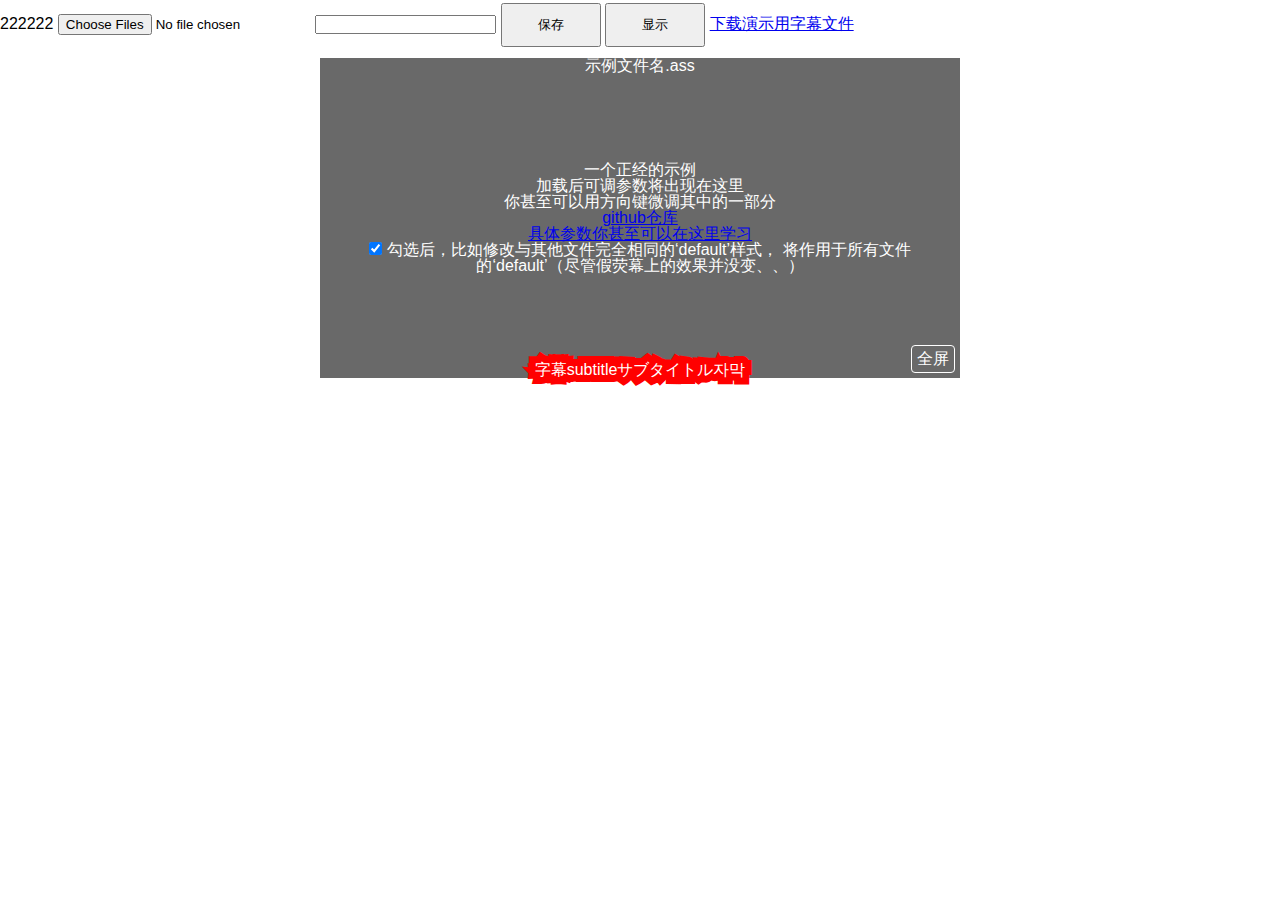
<file: index.html>
<!DOCTYPE html>
<html lang="en">
<head>
    <meta charset="UTF-8">
    <title></title>
	<!--<link rel="stylesheet" href="sweetalert.css"/>-->
    <link rel="stylesheet" href="css.css"/>
</head>
<style>
	.row{

		display: table-row;
	}
	.cell{

		position: relative;
		display: table-cell;

	}
	.cell.b{
		vertical-align: middle;
	}
	.cell.c{
		vertical-align: bottom;
	}
</style>
<body>
<div>
    222222
    <input id="file" type="file" multiple/>
	<input id="inP" datatype="aaa" type="text"/>
	<button class="btn" id="down">保存</button>
	<button class="btn" id="show">显示</button>
	<a class="btn" id="test" href="[DMG][ONE_PUNCH_MAN][01][720P][GB].ass">下载演示用字幕文件</a>
	<!--<img id="ship" src="feature_apogee1.png" alt=""/>-->
</div>
<!--<div id="tpl" class="item">-->
<!--<div class="table">-->
<!--<div class="tableCell">-->
<!--<div id="sub">-->
<!--<div class="text">字幕字幕字幕字幕字幕</div>-->
<!--<div class="stroke">字幕字幕字幕字幕字幕</div>-->
<!--</div>-->
<!--<div class="full">全屏</div>-->
<!--</div>-->
<!--</div>-->
<!--</div>-->
<div id="tpl" class="item">
	<div class="table">
		<div class="row">
			<div class="cell a">
				示例文件名.ass
			</div>
		</div>
		<div class="row">
			<div class="cell b">
				<p>一个正经的示例</p>
				<p>加载后可调参数将出现在这里</p>
				<p>你甚至可以用方向键微调其中的一部分</p>
				<a target="_blank" href="http://github.com/lfjs/assStyleEditor">
					github仓库
				</a><br/>
				<a target="_blank" href="http://www.6psp.cn/20100714/ssa-ass字幕格式全解析.html">
					具体参数你甚至可以在这里学习
				</a>
				<p>
					<label>
						<input id="ifSame" type="checkbox" checked/>
						<span>
							勾选后，比如修改与其他文件完全相同的‘default’样式，
							将作用于所有文件的‘default’（尽管假荧幕上的效果并没变、、）
						</span>
					</label>
				</p>

			</div>
		</div>
		<div class="row">
			<div class="cell c">
				<div id="sub" class="subTitleCon">
					<div class="text">字幕subtitleサブタイトル자막</div>
					<div class="stroke">字幕subtitleサブタイトル자막</div>
				</div>
				<div class="full">全屏</div>
			</div>
		</div>
	</div>
</div>
<script src="sweetalert2.min.js"></script>
<script src="js.js"></script>
</body>
</html>
</file>
<file: sweetalert.css>
body.stop-scrolling {
  height: 100%;
  overflow: hidden; }

.sweet-overlay {
  background-color: black;
  /* IE8 */
  -ms-filter: "progid:DXImageTransform.Microsoft.Alpha(Opacity=40)";
  /* IE8 */
  background-color: rgba(0, 0, 0, 0.4);
  position: fixed;
  left: 0;
  right: 0;
  top: 0;
  bottom: 0;
  display: none;
  z-index: 10000; }

.sweet-alert {
  background-color: white;
  font-family: 'Open Sans', 'Helvetica Neue', Helvetica, Arial, sans-serif;
  width: 478px;
  padding: 17px;
  border-radius: 5px;
  text-align: center;
  position: fixed;
  left: 50%;
  top: 50%;
  margin-left: -256px;
  margin-top: -200px;
  overflow: hidden;
  display: none;
  z-index: 99999; }
  @media all and (max-width: 540px) {
    .sweet-alert {
      width: auto;
      margin-left: 0;
      margin-right: 0;
      left: 15px;
      right: 15px; } }
  .sweet-alert h2 {
    color: #575757;
    font-size: 30px;
    text-align: center;
    font-weight: 600;
    text-transform: none;
    position: relative;
    margin: 25px 0;
    padding: 0;
    line-height: 40px;
    display: block; }
  .sweet-alert p {
    color: #797979;
    font-size: 16px;
    text-align: center;
    font-weight: 300;
    position: relative;
    text-align: inherit;
    float: none;
    margin: 0;
    padding: 0;
    line-height: normal; }
  .sweet-alert fieldset {
    border: none;
    position: relative; }
  .sweet-alert .sa-error-container {
    background-color: #f1f1f1;
    margin-left: -17px;
    margin-right: -17px;
    overflow: hidden;
    padding: 0 10px;
    max-height: 0;
    webkit-transition: padding 0.15s, max-height 0.15s;
    transition: padding 0.15s, max-height 0.15s; }
    .sweet-alert .sa-error-container.show {
      padding: 10px 0;
      max-height: 100px;
      webkit-transition: padding 0.2s, max-height 0.2s;
      transition: padding 0.25s, max-height 0.25s; }
    .sweet-alert .sa-error-container .icon {
      display: inline-block;
      width: 24px;
      height: 24px;
      border-radius: 50%;
      background-color: #ea7d7d;
      color: white;
      line-height: 24px;
      text-align: center;
      margin-right: 3px; }
    .sweet-alert .sa-error-container p {
      display: inline-block; }
  .sweet-alert .sa-input-error {
    position: absolute;
    top: 29px;
    right: 26px;
    width: 20px;
    height: 20px;
    opacity: 0;
    -webkit-transform: scale(0.5);
    transform: scale(0.5);
    -webkit-transform-origin: 50% 50%;
    transform-origin: 50% 50%;
    -webkit-transition: all 0.1s;
    transition: all 0.1s; }
    .sweet-alert .sa-input-error::before, .sweet-alert .sa-input-error::after {
      content: "";
      width: 20px;
      height: 6px;
      background-color: #f06e57;
      border-radius: 3px;
      position: absolute;
      top: 50%;
      margin-top: -4px;
      left: 50%;
      margin-left: -9px; }
    .sweet-alert .sa-input-error::before {
      -webkit-transform: rotate(-45deg);
      transform: rotate(-45deg); }
    .sweet-alert .sa-input-error::after {
      -webkit-transform: rotate(45deg);
      transform: rotate(45deg); }
    .sweet-alert .sa-input-error.show {
      opacity: 1;
      -webkit-transform: scale(1);
      transform: scale(1); }
  .sweet-alert input {
    width: 100%;
    box-sizing: border-box;
    border-radius: 3px;
    border: 1px solid #d7d7d7;
    height: 43px;
    margin-top: 10px;
    margin-bottom: 17px;
    font-size: 18px;
    box-shadow: inset 0px 1px 1px rgba(0, 0, 0, 0.06);
    padding: 0 12px;
    display: none;
    -webkit-transition: all 0.3s;
    transition: all 0.3s; }
    .sweet-alert input:focus {
      outline: none;
      box-shadow: 0px 0px 3px #c4e6f5;
      border: 1px solid #b4dbed; }
      .sweet-alert input:focus::-moz-placeholder {
        transition: opacity 0.3s 0.03s ease;
        opacity: 0.5; }
      .sweet-alert input:focus:-ms-input-placeholder {
        transition: opacity 0.3s 0.03s ease;
        opacity: 0.5; }
      .sweet-alert input:focus::-webkit-input-placeholder {
        transition: opacity 0.3s 0.03s ease;
        opacity: 0.5; }
    .sweet-alert input::-moz-placeholder {
      color: #bdbdbd; }
    .sweet-alert input:-ms-input-placeholder {
      color: #bdbdbd; }
    .sweet-alert input::-webkit-input-placeholder {
      color: #bdbdbd; }
  .sweet-alert.show-input input {
    display: block; }
  .sweet-alert .sa-confirm-button-container {
    display: inline-block;
    position: relative; }
  .sweet-alert .la-ball-fall {
    position: absolute;
    left: 50%;
    top: 50%;
    margin-left: -27px;
    margin-top: 4px;
    opacity: 0;
    visibility: hidden; }
  .sweet-alert button {
    background-color: #8CD4F5;
    color: white;
    border: none;
    box-shadow: none;
    font-size: 17px;
    font-weight: 500;
    -webkit-border-radius: 4px;
    border-radius: 5px;
    padding: 10px 32px;
    margin: 26px 5px 0 5px;
    cursor: pointer; }
    .sweet-alert button:focus {
      outline: none;
      box-shadow: 0 0 2px rgba(128, 179, 235, 0.5), inset 0 0 0 1px rgba(0, 0, 0, 0.05); }
    .sweet-alert button:hover {
      background-color: #7ecff4; }
    .sweet-alert button:active {
      background-color: #5dc2f1; }
    .sweet-alert button.cancel {
      background-color: #C1C1C1; }
      .sweet-alert button.cancel:hover {
        background-color: #b9b9b9; }
      .sweet-alert button.cancel:active {
        background-color: #a8a8a8; }
      .sweet-alert button.cancel:focus {
        box-shadow: rgba(197, 205, 211, 0.8) 0px 0px 2px, rgba(0, 0, 0, 0.0470588) 0px 0px 0px 1px inset !important; }
    .sweet-alert button[disabled] {
      opacity: .6;
      cursor: default; }
    .sweet-alert button.confirm[disabled] {
      color: transparent; }
      .sweet-alert button.confirm[disabled] ~ .la-ball-fall {
        opacity: 1;
        visibility: visible;
        transition-delay: 0s; }
    .sweet-alert button::-moz-focus-inner {
      border: 0; }
  .sweet-alert[data-has-cancel-button=false] button {
    box-shadow: none !important; }
  .sweet-alert[data-has-confirm-button=false][data-has-cancel-button=false] {
    padding-bottom: 40px; }
  .sweet-alert .sa-icon {
    width: 80px;
    height: 80px;
    border: 4px solid gray;
    -webkit-border-radius: 40px;
    border-radius: 40px;
    border-radius: 50%;
    margin: 20px auto;
    padding: 0;
    position: relative;
    box-sizing: content-box; }
    .sweet-alert .sa-icon.sa-error {
      border-color: #F27474; }
      .sweet-alert .sa-icon.sa-error .sa-x-mark {
        position: relative;
        display: block; }
      .sweet-alert .sa-icon.sa-error .sa-line {
        position: absolute;
        height: 5px;
        width: 47px;
        background-color: #F27474;
        display: block;
        top: 37px;
        border-radius: 2px; }
        .sweet-alert .sa-icon.sa-error .sa-line.sa-left {
          -webkit-transform: rotate(45deg);
          transform: rotate(45deg);
          left: 17px; }
        .sweet-alert .sa-icon.sa-error .sa-line.sa-right {
          -webkit-transform: rotate(-45deg);
          transform: rotate(-45deg);
          right: 16px; }
    .sweet-alert .sa-icon.sa-warning {
      border-color: #F8BB86; }
      .sweet-alert .sa-icon.sa-warning .sa-body {
        position: absolute;
        width: 5px;
        height: 47px;
        left: 50%;
        top: 10px;
        -webkit-border-radius: 2px;
        border-radius: 2px;
        margin-left: -2px;
        background-color: #F8BB86; }
      .sweet-alert .sa-icon.sa-warning .sa-dot {
        position: absolute;
        width: 7px;
        height: 7px;
        -webkit-border-radius: 50%;
        border-radius: 50%;
        margin-left: -3px;
        left: 50%;
        bottom: 10px;
        background-color: #F8BB86; }
    .sweet-alert .sa-icon.sa-info {
      border-color: #C9DAE1; }
      .sweet-alert .sa-icon.sa-info::before {
        content: "";
        position: absolute;
        width: 5px;
        height: 29px;
        left: 50%;
        bottom: 17px;
        border-radius: 2px;
        margin-left: -2px;
        background-color: #C9DAE1; }
      .sweet-alert .sa-icon.sa-info::after {
        content: "";
        position: absolute;
        width: 7px;
        height: 7px;
        border-radius: 50%;
        margin-left: -3px;
        top: 19px;
        background-color: #C9DAE1; }
    .sweet-alert .sa-icon.sa-success {
      border-color: #A5DC86; }
      .sweet-alert .sa-icon.sa-success::before, .sweet-alert .sa-icon.sa-success::after {
        content: '';
        -webkit-border-radius: 40px;
        border-radius: 40px;
        border-radius: 50%;
        position: absolute;
        width: 60px;
        height: 120px;
        background: white;
        -webkit-transform: rotate(45deg);
        transform: rotate(45deg); }
      .sweet-alert .sa-icon.sa-success::before {
        -webkit-border-radius: 120px 0 0 120px;
        border-radius: 120px 0 0 120px;
        top: -7px;
        left: -33px;
        -webkit-transform: rotate(-45deg);
        transform: rotate(-45deg);
        -webkit-transform-origin: 60px 60px;
        transform-origin: 60px 60px; }
      .sweet-alert .sa-icon.sa-success::after {
        -webkit-border-radius: 0 120px 120px 0;
        border-radius: 0 120px 120px 0;
        top: -11px;
        left: 30px;
        -webkit-transform: rotate(-45deg);
        transform: rotate(-45deg);
        -webkit-transform-origin: 0px 60px;
        transform-origin: 0px 60px; }
      .sweet-alert .sa-icon.sa-success .sa-placeholder {
        width: 80px;
        height: 80px;
        border: 4px solid rgba(165, 220, 134, 0.2);
        -webkit-border-radius: 40px;
        border-radius: 40px;
        border-radius: 50%;
        box-sizing: content-box;
        position: absolute;
        left: -4px;
        top: -4px;
        z-index: 2; }
      .sweet-alert .sa-icon.sa-success .sa-fix {
        width: 5px;
        height: 90px;
        background-color: white;
        position: absolute;
        left: 28px;
        top: 8px;
        z-index: 1;
        -webkit-transform: rotate(-45deg);
        transform: rotate(-45deg); }
      .sweet-alert .sa-icon.sa-success .sa-line {
        height: 5px;
        background-color: #A5DC86;
        display: block;
        border-radius: 2px;
        position: absolute;
        z-index: 2; }
        .sweet-alert .sa-icon.sa-success .sa-line.sa-tip {
          width: 25px;
          left: 14px;
          top: 46px;
          -webkit-transform: rotate(45deg);
          transform: rotate(45deg); }
        .sweet-alert .sa-icon.sa-success .sa-line.sa-long {
          width: 47px;
          right: 8px;
          top: 38px;
          -webkit-transform: rotate(-45deg);
          transform: rotate(-45deg); }
    .sweet-alert .sa-icon.sa-custom {
      background-size: contain;
      border-radius: 0;
      border: none;
      background-position: center center;
      background-repeat: no-repeat; }

/*
 * Animations
 */
@-webkit-keyframes showSweetAlert {
  0% {
    transform: scale(0.7);
    -webkit-transform: scale(0.7); }
  45% {
    transform: scale(1.05);
    -webkit-transform: scale(1.05); }
  80% {
    transform: scale(0.95);
    -webkit-transform: scale(0.95); }
  100% {
    transform: scale(1);
    -webkit-transform: scale(1); } }

@keyframes showSweetAlert {
  0% {
    transform: scale(0.7);
    -webkit-transform: scale(0.7); }
  45% {
    transform: scale(1.05);
    -webkit-transform: scale(1.05); }
  80% {
    transform: scale(0.95);
    -webkit-transform: scale(0.95); }
  100% {
    transform: scale(1);
    -webkit-transform: scale(1); } }

@-webkit-keyframes hideSweetAlert {
  0% {
    transform: scale(1);
    -webkit-transform: scale(1); }
  100% {
    transform: scale(0.5);
    -webkit-transform: scale(0.5); } }

@keyframes hideSweetAlert {
  0% {
    transform: scale(1);
    -webkit-transform: scale(1); }
  100% {
    transform: scale(0.5);
    -webkit-transform: scale(0.5); } }

@-webkit-keyframes slideFromTop {
  0% {
    top: 0%; }
  100% {
    top: 50%; } }

@keyframes slideFromTop {
  0% {
    top: 0%; }
  100% {
    top: 50%; } }

@-webkit-keyframes slideToTop {
  0% {
    top: 50%; }
  100% {
    top: 0%; } }

@keyframes slideToTop {
  0% {
    top: 50%; }
  100% {
    top: 0%; } }

@-webkit-keyframes slideFromBottom {
  0% {
    top: 70%; }
  100% {
    top: 50%; } }

@keyframes slideFromBottom {
  0% {
    top: 70%; }
  100% {
    top: 50%; } }

@-webkit-keyframes slideToBottom {
  0% {
    top: 50%; }
  100% {
    top: 70%; } }

@keyframes slideToBottom {
  0% {
    top: 50%; }
  100% {
    top: 70%; } }

.showSweetAlert[data-animation=pop] {
  -webkit-animation: showSweetAlert 0.3s;
  animation: showSweetAlert 0.3s; }

.showSweetAlert[data-animation=none] {
  -webkit-animation: none;
  animation: none; }

.showSweetAlert[data-animation=slide-from-top] {
  -webkit-animation: slideFromTop 0.3s;
  animation: slideFromTop 0.3s; }

.showSweetAlert[data-animation=slide-from-bottom] {
  -webkit-animation: slideFromBottom 0.3s;
  animation: slideFromBottom 0.3s; }

.hideSweetAlert[data-animation=pop] {
  -webkit-animation: hideSweetAlert 0.2s;
  animation: hideSweetAlert 0.2s; }

.hideSweetAlert[data-animation=none] {
  -webkit-animation: none;
  animation: none; }

.hideSweetAlert[data-animation=slide-from-top] {
  -webkit-animation: slideToTop 0.4s;
  animation: slideToTop 0.4s; }

.hideSweetAlert[data-animation=slide-from-bottom] {
  -webkit-animation: slideToBottom 0.3s;
  animation: slideToBottom 0.3s; }

@-webkit-keyframes animateSuccessTip {
  0% {
    width: 0;
    left: 1px;
    top: 19px; }
  54% {
    width: 0;
    left: 1px;
    top: 19px; }
  70% {
    width: 50px;
    left: -8px;
    top: 37px; }
  84% {
    width: 17px;
    left: 21px;
    top: 48px; }
  100% {
    width: 25px;
    left: 14px;
    top: 45px; } }

@keyframes animateSuccessTip {
  0% {
    width: 0;
    left: 1px;
    top: 19px; }
  54% {
    width: 0;
    left: 1px;
    top: 19px; }
  70% {
    width: 50px;
    left: -8px;
    top: 37px; }
  84% {
    width: 17px;
    left: 21px;
    top: 48px; }
  100% {
    width: 25px;
    left: 14px;
    top: 45px; } }

@-webkit-keyframes animateSuccessLong {
  0% {
    width: 0;
    right: 46px;
    top: 54px; }
  65% {
    width: 0;
    right: 46px;
    top: 54px; }
  84% {
    width: 55px;
    right: 0px;
    top: 35px; }
  100% {
    width: 47px;
    right: 8px;
    top: 38px; } }

@keyframes animateSuccessLong {
  0% {
    width: 0;
    right: 46px;
    top: 54px; }
  65% {
    width: 0;
    right: 46px;
    top: 54px; }
  84% {
    width: 55px;
    right: 0px;
    top: 35px; }
  100% {
    width: 47px;
    right: 8px;
    top: 38px; } }

@-webkit-keyframes rotatePlaceholder {
  0% {
    transform: rotate(-45deg);
    -webkit-transform: rotate(-45deg); }
  5% {
    transform: rotate(-45deg);
    -webkit-transform: rotate(-45deg); }
  12% {
    transform: rotate(-405deg);
    -webkit-transform: rotate(-405deg); }
  100% {
    transform: rotate(-405deg);
    -webkit-transform: rotate(-405deg); } }

@keyframes rotatePlaceholder {
  0% {
    transform: rotate(-45deg);
    -webkit-transform: rotate(-45deg); }
  5% {
    transform: rotate(-45deg);
    -webkit-transform: rotate(-45deg); }
  12% {
    transform: rotate(-405deg);
    -webkit-transform: rotate(-405deg); }
  100% {
    transform: rotate(-405deg);
    -webkit-transform: rotate(-405deg); } }

.animateSuccessTip {
  -webkit-animation: animateSuccessTip 0.75s;
  animation: animateSuccessTip 0.75s; }

.animateSuccessLong {
  -webkit-animation: animateSuccessLong 0.75s;
  animation: animateSuccessLong 0.75s; }

.sa-icon.sa-success.animate::after {
  -webkit-animation: rotatePlaceholder 4.25s ease-in;
  animation: rotatePlaceholder 4.25s ease-in; }

@-webkit-keyframes animateErrorIcon {
  0% {
    transform: rotateX(100deg);
    -webkit-transform: rotateX(100deg);
    opacity: 0; }
  100% {
    transform: rotateX(0deg);
    -webkit-transform: rotateX(0deg);
    opacity: 1; } }

@keyframes animateErrorIcon {
  0% {
    transform: rotateX(100deg);
    -webkit-transform: rotateX(100deg);
    opacity: 0; }
  100% {
    transform: rotateX(0deg);
    -webkit-transform: rotateX(0deg);
    opacity: 1; } }

.animateErrorIcon {
  -webkit-animation: animateErrorIcon 0.5s;
  animation: animateErrorIcon 0.5s; }

@-webkit-keyframes animateXMark {
  0% {
    transform: scale(0.4);
    -webkit-transform: scale(0.4);
    margin-top: 26px;
    opacity: 0; }
  50% {
    transform: scale(0.4);
    -webkit-transform: scale(0.4);
    margin-top: 26px;
    opacity: 0; }
  80% {
    transform: scale(1.15);
    -webkit-transform: scale(1.15);
    margin-top: -6px; }
  100% {
    transform: scale(1);
    -webkit-transform: scale(1);
    margin-top: 0;
    opacity: 1; } }

@keyframes animateXMark {
  0% {
    transform: scale(0.4);
    -webkit-transform: scale(0.4);
    margin-top: 26px;
    opacity: 0; }
  50% {
    transform: scale(0.4);
    -webkit-transform: scale(0.4);
    margin-top: 26px;
    opacity: 0; }
  80% {
    transform: scale(1.15);
    -webkit-transform: scale(1.15);
    margin-top: -6px; }
  100% {
    transform: scale(1);
    -webkit-transform: scale(1);
    margin-top: 0;
    opacity: 1; } }

.animateXMark {
  -webkit-animation: animateXMark 0.5s;
  animation: animateXMark 0.5s; }

@-webkit-keyframes pulseWarning {
  0% {
    border-color: #F8D486; }
  100% {
    border-color: #F8BB86; } }

@keyframes pulseWarning {
  0% {
    border-color: #F8D486; }
  100% {
    border-color: #F8BB86; } }

.pulseWarning {
  -webkit-animation: pulseWarning 0.75s infinite alternate;
  animation: pulseWarning 0.75s infinite alternate; }

@-webkit-keyframes pulseWarningIns {
  0% {
    background-color: #F8D486; }
  100% {
    background-color: #F8BB86; } }

@keyframes pulseWarningIns {
  0% {
    background-color: #F8D486; }
  100% {
    background-color: #F8BB86; } }

.pulseWarningIns {
  -webkit-animation: pulseWarningIns 0.75s infinite alternate;
  animation: pulseWarningIns 0.75s infinite alternate; }

@-webkit-keyframes rotate-loading {
  0% {
    transform: rotate(0deg); }
  100% {
    transform: rotate(360deg); } }

@keyframes rotate-loading {
  0% {
    transform: rotate(0deg); }
  100% {
    transform: rotate(360deg); } }

/* Internet Explorer 9 has some special quirks that are fixed here */
/* The icons are not animated. */
/* This file is automatically merged into sweet-alert.min.js through Gulp */
/* Error icon */
.sweet-alert .sa-icon.sa-error .sa-line.sa-left {
  -ms-transform: rotate(45deg) \9; }

.sweet-alert .sa-icon.sa-error .sa-line.sa-right {
  -ms-transform: rotate(-45deg) \9; }

/* Success icon */
.sweet-alert .sa-icon.sa-success {
  border-color: transparent\9; }

.sweet-alert .sa-icon.sa-success .sa-line.sa-tip {
  -ms-transform: rotate(45deg) \9; }

.sweet-alert .sa-icon.sa-success .sa-line.sa-long {
  -ms-transform: rotate(-45deg) \9; }

/*!
 * Load Awesome v1.1.0 (http://github.danielcardoso.net/load-awesome/)
 * Copyright 2015 Daniel Cardoso <@DanielCardoso>
 * Licensed under MIT
 */
.la-ball-fall,
.la-ball-fall > div {
  position: relative;
  -webkit-box-sizing: border-box;
  -moz-box-sizing: border-box;
  box-sizing: border-box; }

.la-ball-fall {
  display: block;
  font-size: 0;
  color: #fff; }

.la-ball-fall.la-dark {
  color: #333; }

.la-ball-fall > div {
  display: inline-block;
  float: none;
  background-color: currentColor;
  border: 0 solid currentColor; }

.la-ball-fall {
  width: 54px;
  height: 18px; }

.la-ball-fall > div {
  width: 10px;
  height: 10px;
  margin: 4px;
  border-radius: 100%;
  opacity: 0;
  -webkit-animation: ball-fall 1s ease-in-out infinite;
  -moz-animation: ball-fall 1s ease-in-out infinite;
  -o-animation: ball-fall 1s ease-in-out infinite;
  animation: ball-fall 1s ease-in-out infinite; }

.la-ball-fall > div:nth-child(1) {
  -webkit-animation-delay: -200ms;
  -moz-animation-delay: -200ms;
  -o-animation-delay: -200ms;
  animation-delay: -200ms; }

.la-ball-fall > div:nth-child(2) {
  -webkit-animation-delay: -100ms;
  -moz-animation-delay: -100ms;
  -o-animation-delay: -100ms;
  animation-delay: -100ms; }

.la-ball-fall > div:nth-child(3) {
  -webkit-animation-delay: 0ms;
  -moz-animation-delay: 0ms;
  -o-animation-delay: 0ms;
  animation-delay: 0ms; }

.la-ball-fall.la-sm {
  width: 26px;
  height: 8px; }

.la-ball-fall.la-sm > div {
  width: 4px;
  height: 4px;
  margin: 2px; }

.la-ball-fall.la-2x {
  width: 108px;
  height: 36px; }

.la-ball-fall.la-2x > div {
  width: 20px;
  height: 20px;
  margin: 8px; }

.la-ball-fall.la-3x {
  width: 162px;
  height: 54px; }

.la-ball-fall.la-3x > div {
  width: 30px;
  height: 30px;
  margin: 12px; }

/*
 * Animation
 */
@-webkit-keyframes ball-fall {
  0% {
    opacity: 0;
    -webkit-transform: translateY(-145%);
    transform: translateY(-145%); }
  10% {
    opacity: .5; }
  20% {
    opacity: 1;
    -webkit-transform: translateY(0);
    transform: translateY(0); }
  80% {
    opacity: 1;
    -webkit-transform: translateY(0);
    transform: translateY(0); }
  90% {
    opacity: .5; }
  100% {
    opacity: 0;
    -webkit-transform: translateY(145%);
    transform: translateY(145%); } }

@-moz-keyframes ball-fall {
  0% {
    opacity: 0;
    -moz-transform: translateY(-145%);
    transform: translateY(-145%); }
  10% {
    opacity: .5; }
  20% {
    opacity: 1;
    -moz-transform: translateY(0);
    transform: translateY(0); }
  80% {
    opacity: 1;
    -moz-transform: translateY(0);
    transform: translateY(0); }
  90% {
    opacity: .5; }
  100% {
    opacity: 0;
    -moz-transform: translateY(145%);
    transform: translateY(145%); } }

@-o-keyframes ball-fall {
  0% {
    opacity: 0;
    -o-transform: translateY(-145%);
    transform: translateY(-145%); }
  10% {
    opacity: .5; }
  20% {
    opacity: 1;
    -o-transform: translateY(0);
    transform: translateY(0); }
  80% {
    opacity: 1;
    -o-transform: translateY(0);
    transform: translateY(0); }
  90% {
    opacity: .5; }
  100% {
    opacity: 0;
    -o-transform: translateY(145%);
    transform: translateY(145%); } }

@keyframes ball-fall {
  0% {
    opacity: 0;
    -webkit-transform: translateY(-145%);
    -moz-transform: translateY(-145%);
    -o-transform: translateY(-145%);
    transform: translateY(-145%); }
  10% {
    opacity: .5; }
  20% {
    opacity: 1;
    -webkit-transform: translateY(0);
    -moz-transform: translateY(0);
    -o-transform: translateY(0);
    transform: translateY(0); }
  80% {
    opacity: 1;
    -webkit-transform: translateY(0);
    -moz-transform: translateY(0);
    -o-transform: translateY(0);
    transform: translateY(0); }
  90% {
    opacity: .5; }
  100% {
    opacity: 0;
    -webkit-transform: translateY(145%);
    -moz-transform: translateY(145%);
    -o-transform: translateY(145%);
    transform: translateY(145%); } }
</file>
<file: css.css>
body{
	font-family:  'Microsoft Yahei','Helvetica Neue', Helvetica, Arial,  'Hiragino Sans GB', 'Heiti SC', 'WenQuanYi Micro Hei', sans-serif;

}
*{
    margin: 0;
    padding: 0;
	line-height: 1;

}
.btn{

	line-height: 3;
	min-width: 100px;

}
.text{

	position: absolute;
	width: 100%;
	z-index: 1;

}
.stroke{
	-webkit-text-stroke-width: 14px ;
	-webkit-text-stroke-color: #f00;

}
.bg{

}
.table{

	background-color: dimgrey;
	color: white;
	text-align: center;
	/* vertical-align: bottom; */
	display: table;
	height: 320px;
	width: 640px;
	margin: 0 auto;

}
.tableCell{

	display: table-cell;
	vertical-align: bottom;

	position: relative;

}
.full{

	border: 1px solid;
	display: inline-block;
	border-radius: 4px;
	padding: 5px;
	margin: 5px;
	cursor: pointer;

	position: absolute;
	right: 0;
	bottom: 0;
	z-index: 1;

}
.full:hover{
	color: black;
	background-color: white;
}
div:-webkit-full-screen .table{

	width: 100%;
	height: 100%;

}
div:-webkit-full-screen {

	width: 100vw;
	height: 100vh;
	background-color: aquamarine;

}

div:-moz-full-screen::backdrop {
	background-color: pink;
}

div:-ms-fullscreen::backdrop {
	background-color: pink;
}

.item:fullscreen {

	width: 100vw;
	height: 100vh;
	background-color: aquamarine;

}
.item{

	padding: 10px;

}
.item:nth-child(odd){

	background-color: #ececec;
}
.table-striped>tbody>tr:nth-child(odd)>td{

}
input[title="undefined"]{
	display: none;
}
.subTitleCon{

	transition:  .2s;
	-moz-transition:  .2s; /* Firefox 4 */
	-webkit-transition:  .2s; /* Safari and Chrome */
	-o-transition:  .2s; /* Opera */
}
</file>
